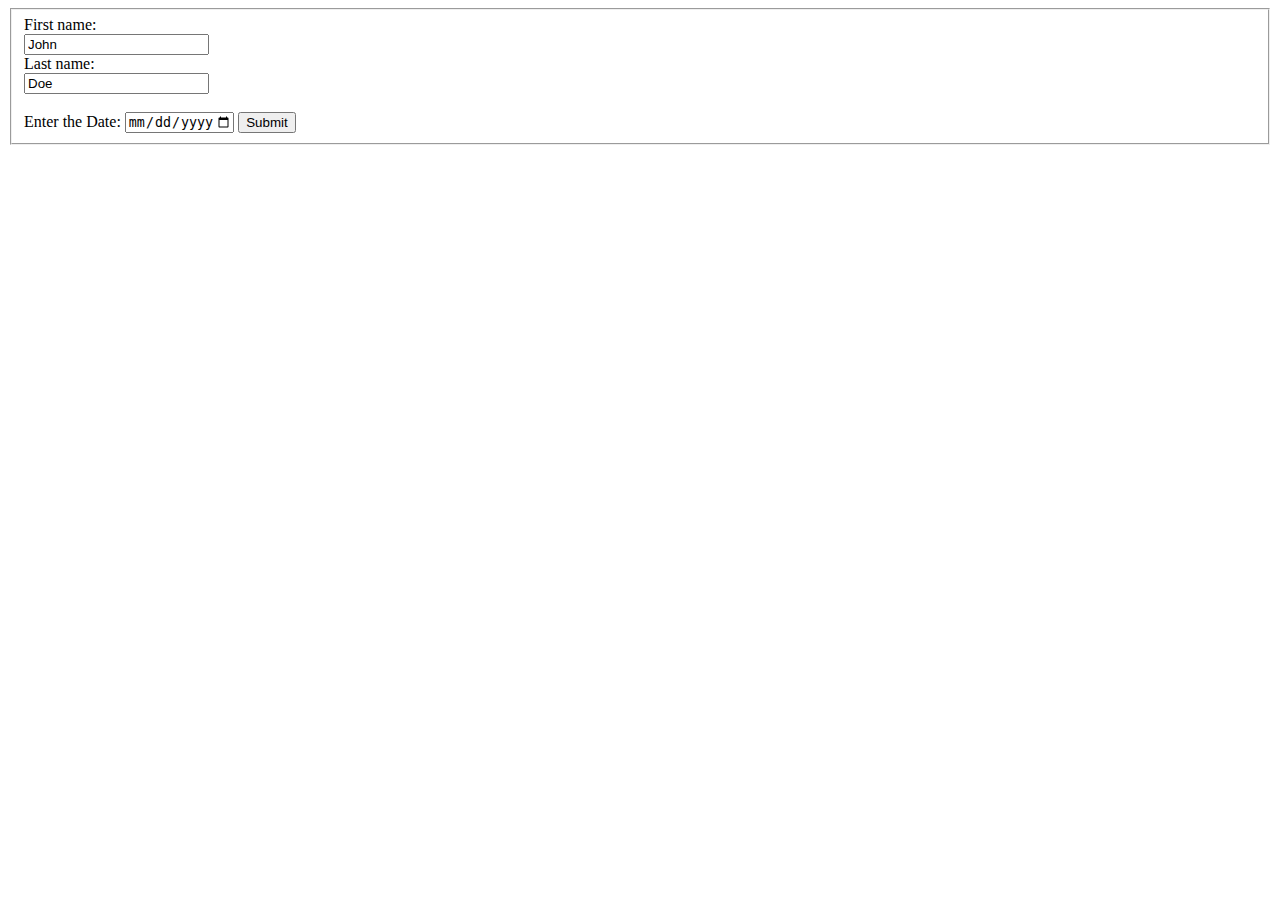
<file: index.html>
<!DOCTYPE html>
<html lang="en">
<head>
    <meta charset="UTF-8">
    <meta http-equiv="X-UA-Compatible" content="IE=edge">
    <meta name="viewport" content="width=device-width, initial-scale=1.0">
    <title>Document</title>
</head>
<body>
    <form action="/action_page.php">
        <fieldset>
          <label for="fname">First name:</label><br>
          <input type="text" id="fname" name="fname" value="John"><br>
          <label for="lname">Last name:</label><br>
          <input type="text" id="lname" name="lname" value="Doe"><br><br>
          <label for="start">
            Enter the Date:
        </label>
      
        <input type="date" name="begin" 
            placeholder="dd-mm-yyyy" value=""
            min="1997-01-01" max="2030-12-31">
          <input type="submit" value="Submit">
      </form>
</body>
</html>
</file>
